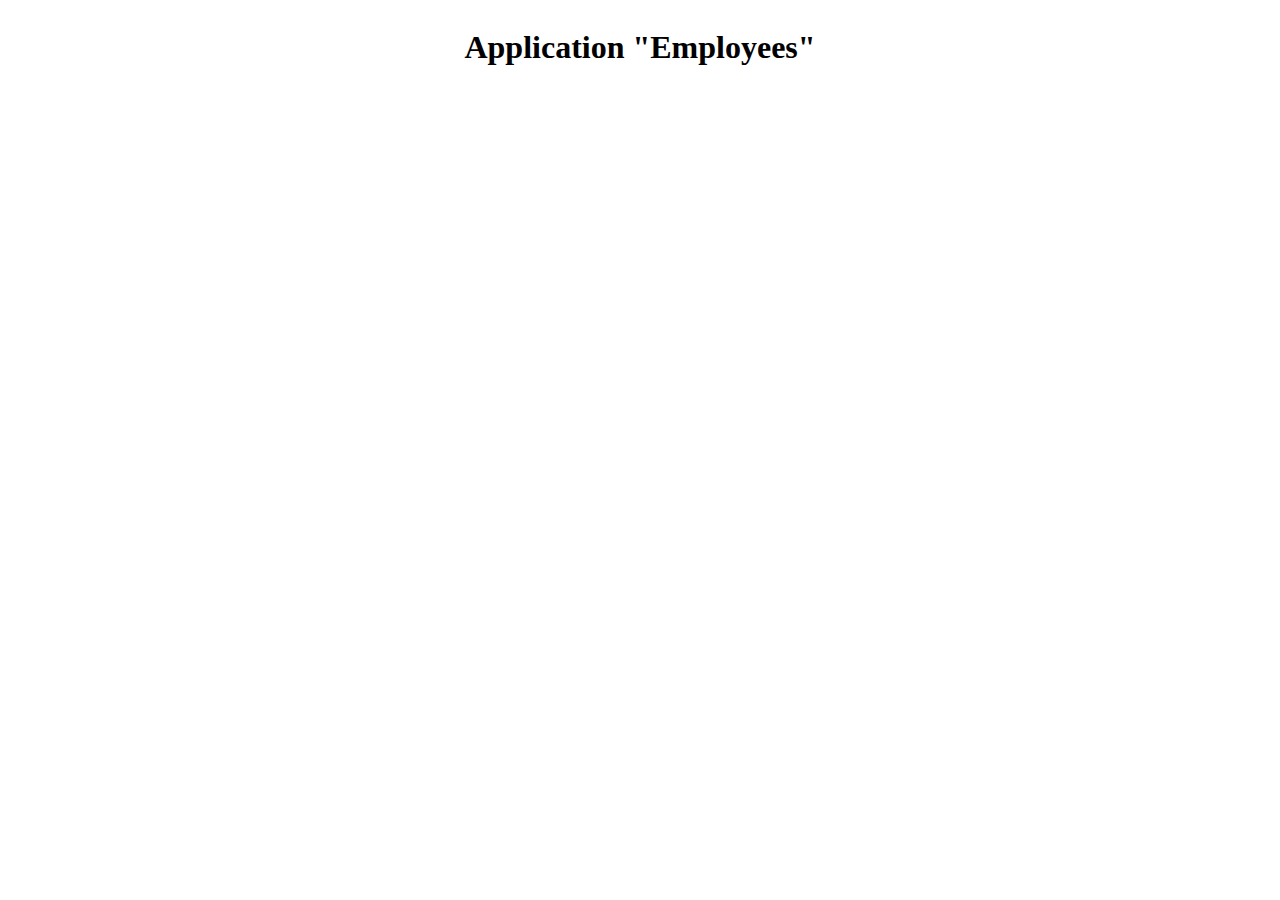
<file: index.html>
<!DOCTYPE html>
<html lang="en">
<head>
    <meta charset="UTF-8">
    <meta http-equiv="X-UA-Compatible" content="IE=edge">
    <meta name="viewport" content="width=device-width, initial-scale=1.0">
    <link rel="stylesheet" href="style/emloyees.css">
    <title>Employees</title>
</head>
<body>
    <H1 id ="title-service">Application  "Employees"</H1>
    <div id = "spinner-id" hidden></div>
    <section id = "menu-place" class = "menu-section">
    </section>
    
    <section id = "employees-form-place" hidden> 
        <label>Employees form section</label>     
     </section>
     <div id = "modalBackground" hidden>
        <div class="modal-window">
            <section id="employees-table-place-update-form"></section>
         </div>
     </div>
     
    <section  id = "employees-table-place" hidden> 
       
        <label>Employees table section</label>          
    </section>

    <section id="statistics-place" hidden>
        <div id="age-statistics-place"></div>
        <div id="salary-statistics-place" style="margin-top: 4vh;"></div>
    </section>

    <script src="src/main.js" type="module"></script>
</body>
</html
</file>
<file: style/emloyees.css>
body{
    position: relative;
    display: flex;
    flex-direction: column;
    align-items: center;
}

#modalBackground{
    /* display: none;  */
    background: rgba(0, 0, 0, 0.8);
    position: fixed;
    width: 100%;
    height: 100%;
    cursor: pointer;
    z-index: 1;
}
.modal-window {
  position: absolute;
  width: 75vw;
  height: 32vh;
  top: 22%;
  left: 8%;
  border-radius: 10px;
  background-color: rgb(255, 255, 255);
  cursor: default;
  padding: 31px 15px;
}

#title-service{
    text-align: center;
}
.menu-button{
    font-size: 0.8em;
    width: 30vw;
    height: 5vh;
    margin: 5px;
    border-radius: 5%;
}

#button-id{
    width: 60vw;
    height: 5vh;
    margin: 10px;
}

.menu-button:hover{
    background-color: burlywood;
    transition: 0.5s;
}

.menu-section{
    display: flex;
    flex-direction: row;
    justify-content: space-around;
}

.active {
    color: white;
    background-color: chocolate;
}

table, th, td {
    border:1px solid black;
    font-size: 1 em;
    text-align: center;
  }

  td{
    min-width: 10vw;
  }

  .button-td{
    border:none;
  }

  #employees-table-place{
    margin-top: 4vh;
    max-height: 50vh;
    overflow-y: auto;
    margin-top: 1vh;
    max-width: 95vw;
    font-size: 0.8em;
} 

#spinner-id{
    text-align: center;
    vertical-align: middle;
    position: absolute;
    width: 65px;
    height: 65px;
    top: 50vh;
}

.spinner {
    width: 48px;
    height: 48px;
    border: 3px solid #956e0c;
    border-radius: 50%;
    display: inline-block;
    position: relative;
    box-sizing: border-box;
    animation: rotation 1s linear infinite;
  }
  
  .spinner::after {
    content: '';  
    box-sizing: border-box;
    position: absolute;
    left: 50%;
    top: 50%;
    transform: translate(-50%, -50%);
    width: 56px;
    height: 56px;
    border-radius: 50%;
    border: 3px solid;
    border-color: #FF3D00 transparent;
  }
  
  @keyframes rotation {
    0% {
      transform: rotate(0deg);
    }
    100% {
      transform: rotate(360deg);
    }
  } 

#salary-statistics-place{
  max-height: 40vh;
  overflow-y: auto;
}
#age-statistics-place{
  max-height: 26vh;
  overflow-y: auto;
}

.employees-form-place{
  margin-top: 4vh;
}

.input-block{
  display: flex;
  flex-direction: column;
  align-items: left;
}
.input-element{
  margin: 10px;
  margin-right: 2px;
  width: 40vw;
  
}

.radio-group{
  display: flex;
  flex-direction: row;
  justify-content: center;
}

.button-group{
  text-align: center;
}

.submit-button{
  width: 47vw;
  height: 6vh;
  font-size: 1em;
}

.submit-button:active {
  background-color: chocolate;
}

@media(min-width: 650px){


    .menu-button{
        font-size: 1em;
        width: 20vw;  
    }

    #button-id{
        width: 30vw;
    }

    #employees-table-place{
        font-size: 1em;
    } 

    .input-element{
      width: 20vw;
      height: 3vh;
    }

    .submit-button{
      width: 12vw;
      height: 4vh;
    }

    .modal-window {
      width: 40vw;
      top: 24%;
      left: 30%;
}
}
</file>
